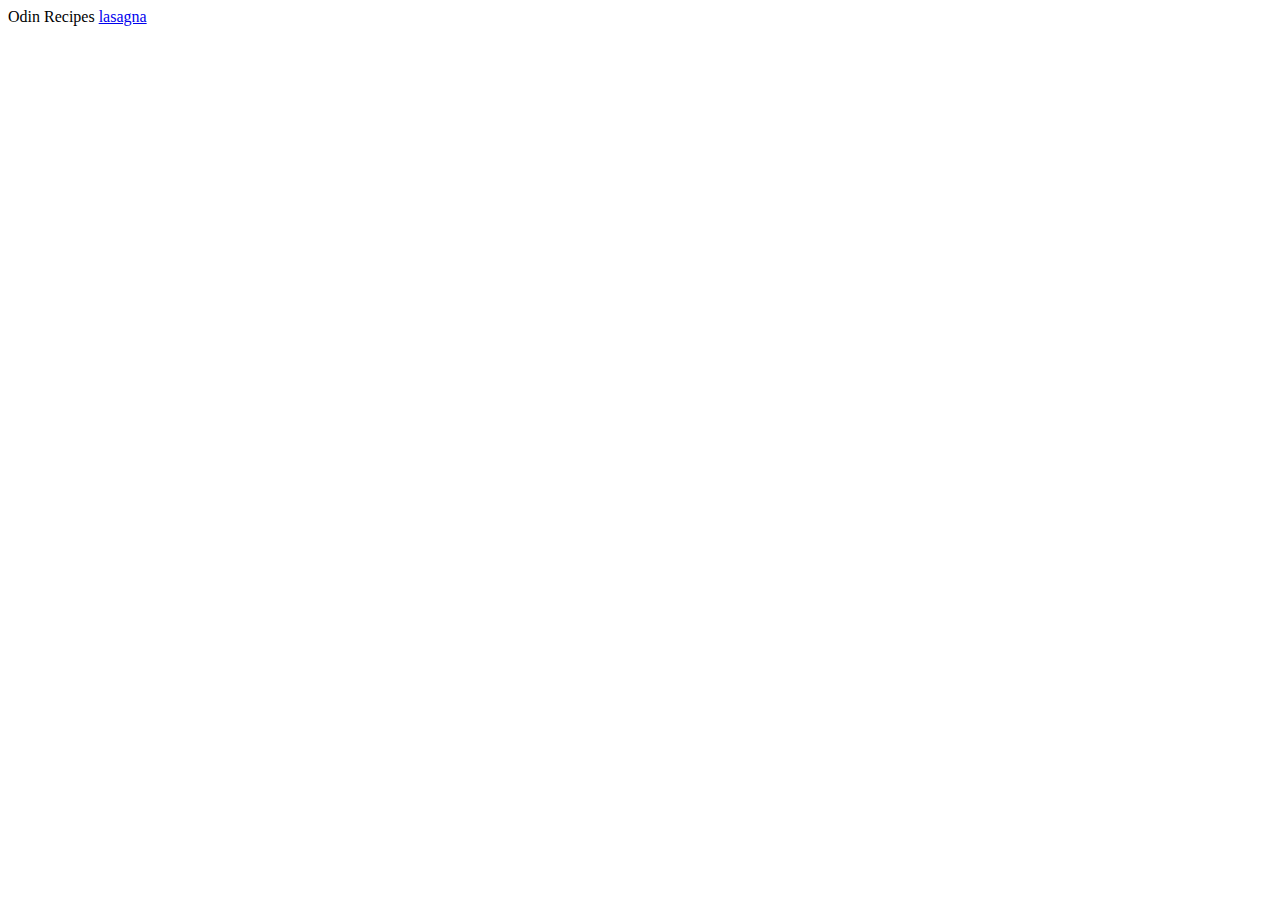
<file: index.html>
<!DOCTYPE html>
<html lang="en">
<head>
    <meta charset="UTF-8">
    <meta name="viewport" content="width=device-width, initial-scale=1.0">
    <title>Document</title>
</head>
<body>
    <h>Odin Recipes</h>
    <a href="/odin-recipes/lasagna.html">lasagna</a>
</body>
</html>
</file>
